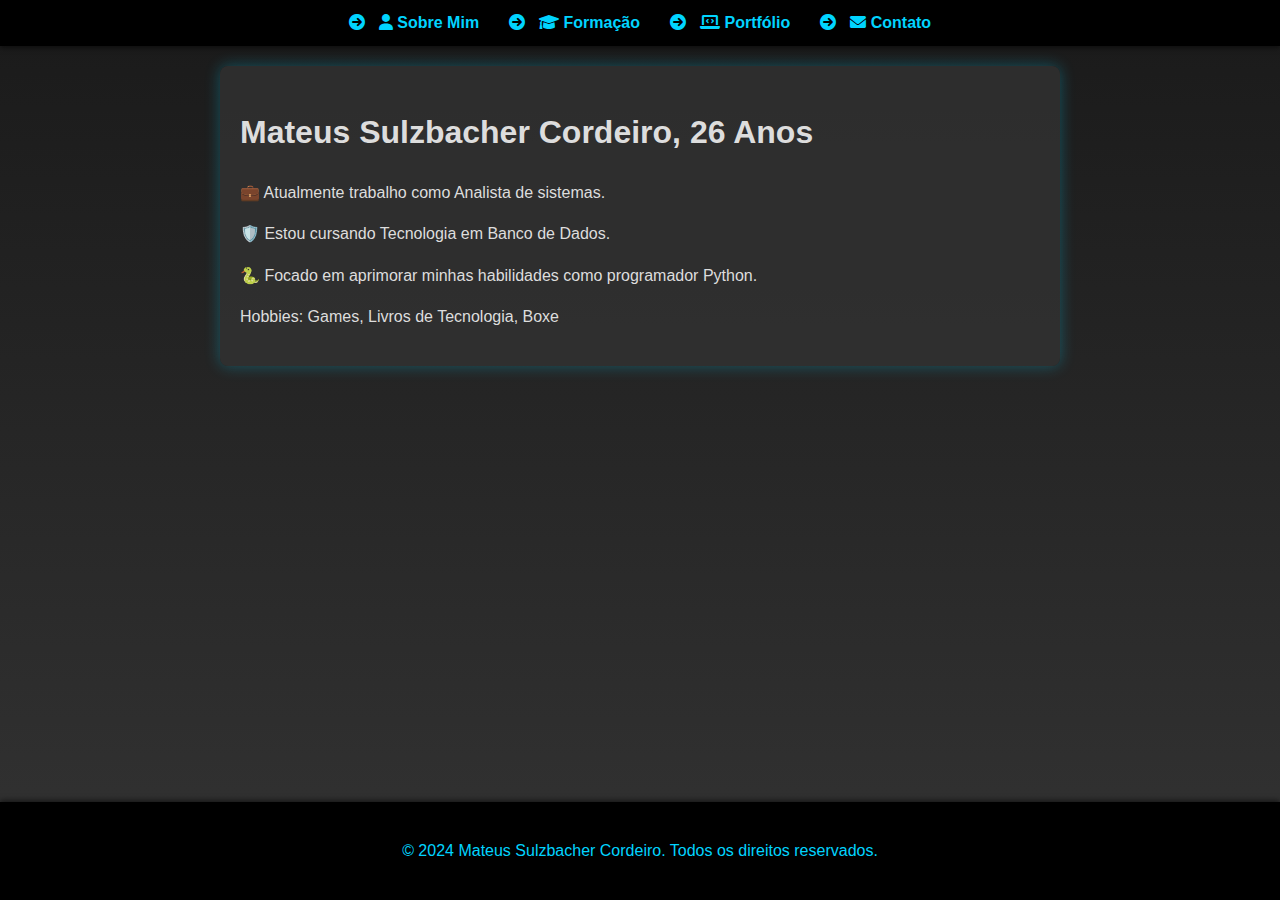
<file: index.html>
<!DOCTYPE html>
<html lang="pt-br">
  <head>
    <!-- Configuração padrão de cabeçalho -->
    <meta charset="UTF-8" />
    <meta name="viewport" content="width=device-width, initial-scale=1.0" />
    <title>Portfólio Pessoal - Sobre Mim</title>
    <!-- Importação de estilos -->
    <link rel="stylesheet" href="styles.css" />
    <!-- Importação dos ícones Font Awesome -->
    <link
      rel="stylesheet"
      href="https://cdnjs.cloudflare.com/ajax/libs/font-awesome/6.0.0-beta3/css/all.min.css"
    />
  </head>
  <body>
    <div class="content-wrapper">
      <header>
        <!-- Navegação principal do site -->
        <nav>
          <ul>
            <li>
              <!-- Link para a página "Sobre Mim" -->
              <a href="index.html"><i class="fas fa-user"></i> Sobre Mim</a>
            </li>
            <li>
              <!-- Link para a página "Formação" -->
              <a href="formacao.html"
                ><i class="fas fa-graduation-cap"></i> Formação</a
              >
            </li>
            <li>
              <!-- Link para a página "Portfólio" -->
              <a href="portfolio.html"
                ><i class="fas fa-laptop-code"></i> Portfólio</a
              >
            </li>
            <li>
              <!-- Link para a página "Contato" -->
              <a href="contato.html"><i class="fas fa-envelope"></i> Contato</a>
            </li>
          </ul>
        </nav>
      </header>

      <main>
        <!-- Seção principal com informações sobre mim -->
        <section id="sobre-mim">
          <h1>Mateus Sulzbacher Cordeiro, 26 Anos</h1>
          <!-- Parágrafos com informações pessoais e profissionais -->
          <p>💼 Atualmente trabalho como Analista de sistemas.</p>
          <p>🛡️ Estou cursando Tecnologia em Banco de Dados.</p>
          <p>
            🐍 Focado em aprimorar minhas habilidades como programador Python.
          </p>
          <p>Hobbies: Games, Livros de Tecnologia, Boxe</p>
        </section>
      </main>
    </div>

    <footer>
      <!-- Rodapé do site com informações de copyright -->
      <p>
        &copy; 2024 Mateus Sulzbacher Cordeiro. Todos os direitos reservados.
      </p>
    </footer>
  </body>
</html>
</file>
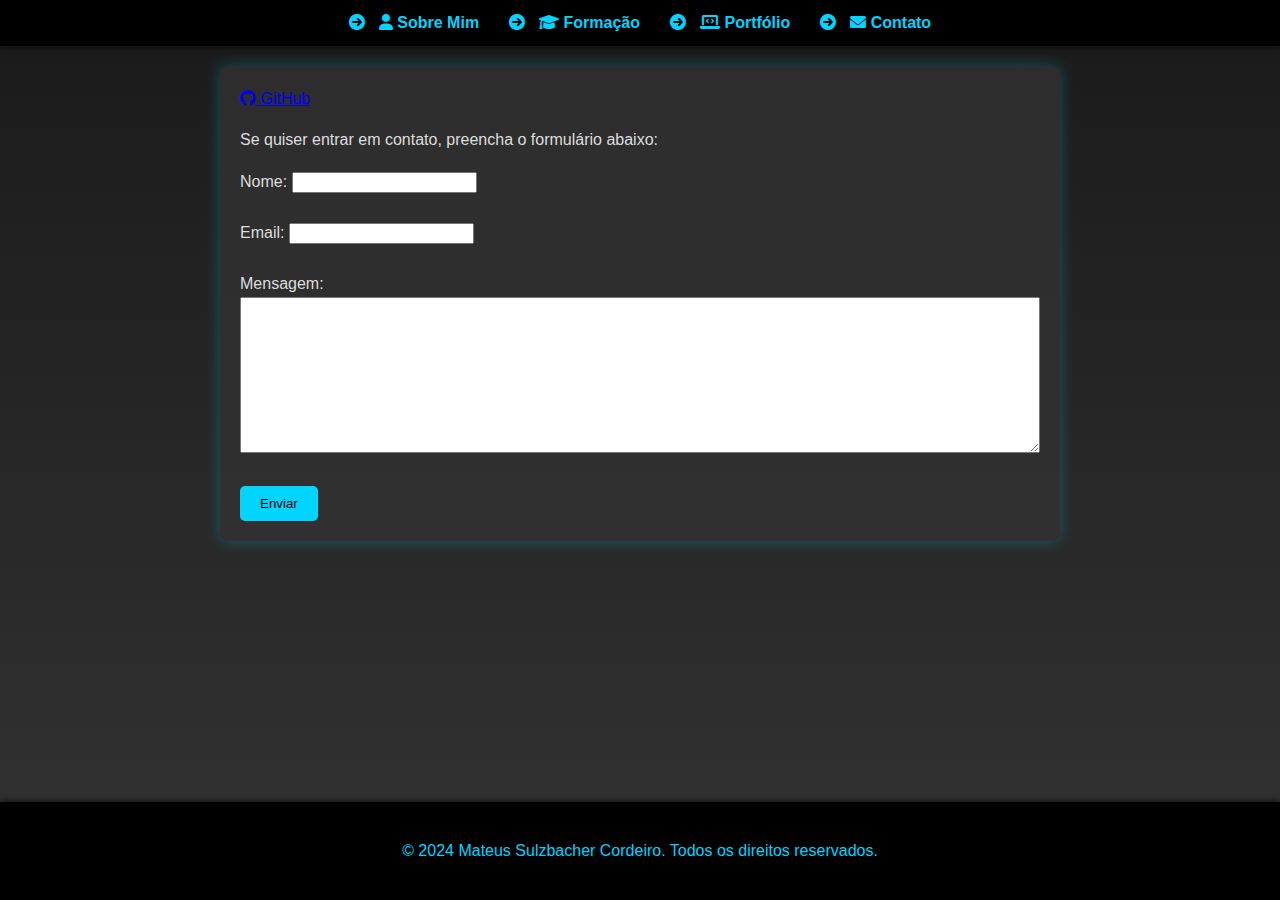
<file: contato.html>
<!DOCTYPE html>
<html lang="pt-br">
  <head>
    <!-- Configuração padrão de cabeçalho -->
    <meta charset="UTF-8" />
    <meta name="viewport" content="width=device-width, initial-scale=1.0" />
    <title>Portfólio Pessoal - Contato</title>
    <!-- Importação de estilos -->
    <link rel="stylesheet" href="styles.css" />
    <!-- Importação dos ícones Font Awesome -->
    <link
      rel="stylesheet"
      href="https://cdnjs.cloudflare.com/ajax/libs/font-awesome/6.0.0-beta3/css/all.min.css"
    />
  </head>
  <body>
    <div class="content-wrapper">
      <header>
        <!-- Navegação principal do site -->
        <nav>
          <ul>
            <li>
              <!-- Link para a página "Sobre Mim" -->
              <a href="index.html"><i class="fas fa-user"></i> Sobre Mim</a>
            </li>
            <li>
              <!-- Link para a página "Formação" -->
              <a href="formacao.html"
                ><i class="fas fa-graduation-cap"></i> Formação</a
              >
            </li>
            <li>
              <!-- Link para a página "Portfólio" -->
              <a href="portfolio.html"
                ><i class="fas fa-laptop-code"></i> Portfólio</a
              >
            </li>
            <li>
              <!-- Link para a página "Contato" -->
              <a href="contato.html"><i class="fas fa-envelope"></i> Contato</a>
            </li>
          </ul>
        </nav>
      </header>

      <main>
        <!-- Link para o perfil no GitHub -->
        <a
          href="https://github.com/MtSulzbacher"
          target="_blank"
          class="social-icon"
          ><i class="fab fa-github"></i> GitHub</a
        >
        <p>Se quiser entrar em contato, preencha o formulário abaixo:</p>
        <!-- Formulário de contato -->
        <form action="#" method="post">
          <!-- Campo de entrada para o nome -->
          <label for="nome">Nome:</label>
          <input type="text" id="nome" name="nome" required /><br /><br />

          <!-- Campo de entrada para o email -->
          <label for="email">Email:</label>
          <input type="email" id="email" name="email" required /><br /><br />

          <!-- Campo de entrada para a mensagem -->
          <label for="mensagem">Mensagem:</label><br />
          <textarea id="mensagem" name="mensagem" rows="10" required></textarea
          ><br /><br />

          <!-- Botão de envio do formulário -->
          <input type="submit" value="Enviar" />
        </form>
      </main>
    </div>

    <footer>
      <!-- Rodapé do site com informações de copyright -->
      <p>
        &copy; 2024 Mateus Sulzbacher Cordeiro. Todos os direitos reservados.
      </p>
    </footer>
  </body>
</html>
</file>
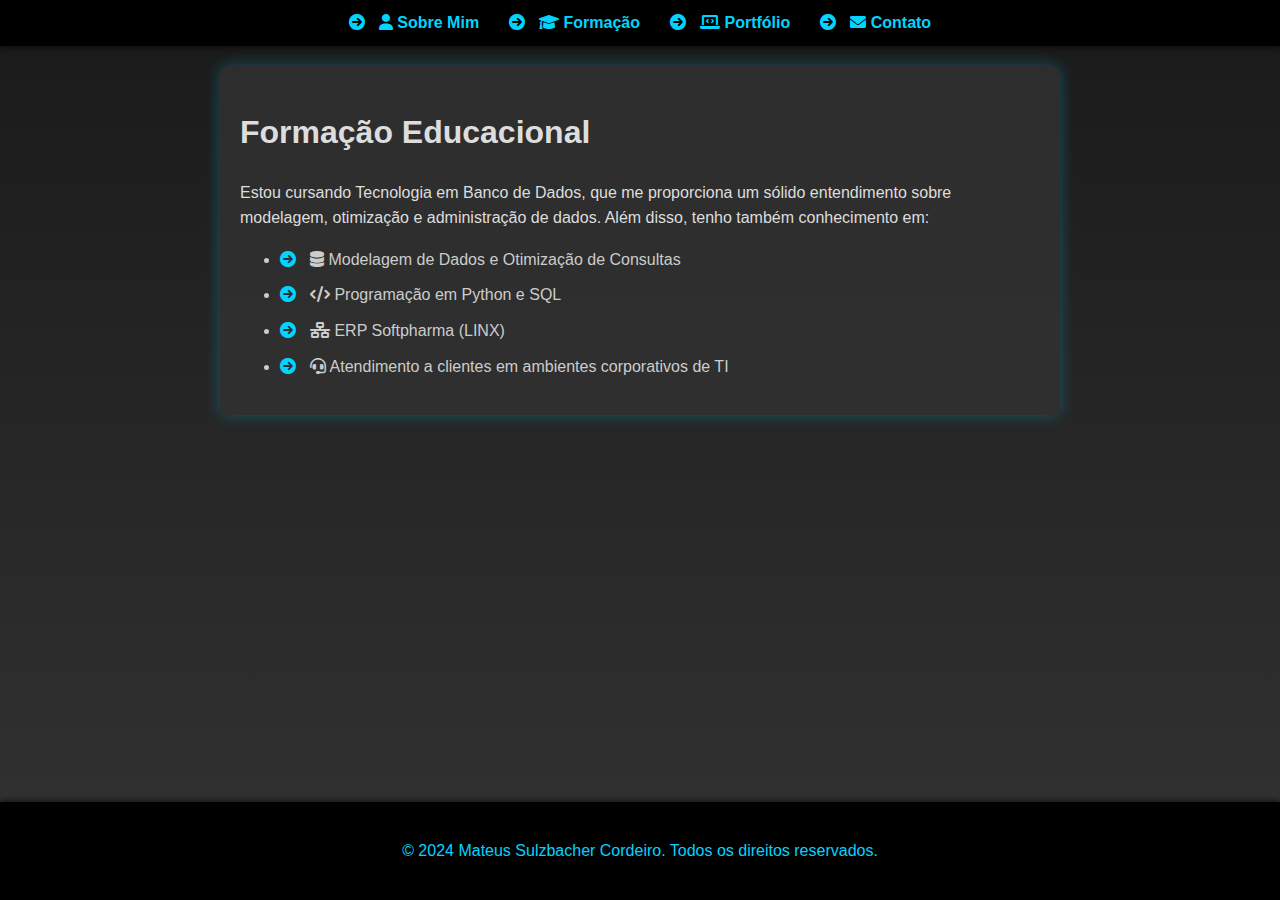
<file: formacao.html>
<!DOCTYPE html>
<html lang="pt-br">
  <head>
    <!-- Configuração padrão de cabeçalho -->
    <meta charset="UTF-8" />
    <meta name="viewport" content="width=device-width, initial-scale=1.0" />
    <title>Portfólio Pessoal - Formação</title>
    <!-- Importação de estilos -->
    <link rel="stylesheet" href="styles.css" />
    <!-- Importação dos ícones Font Awesome -->
    <link
      rel="stylesheet"
      href="https://cdnjs.cloudflare.com/ajax/libs/font-awesome/6.0.0-beta3/css/all.min.css"
    />
  </head>
  <body>
    <div class="content-wrapper">
      <header>
        <!-- Navegação principal do site -->
        <nav>
          <ul>
            <li>
              <!-- Link para a página "Sobre Mim" -->
              <a href="index.html"><i class="fas fa-user"></i> Sobre Mim</a>
            </li>
            <li>
              <!-- Link para a página "Formação" -->
              <a href="formacao.html"
                ><i class="fas fa-graduation-cap"></i> Formação</a
              >
            </li>
            <li>
              <!-- Link para a página "Portfólio" -->
              <a href="portfolio.html"
                ><i class="fas fa-laptop-code"></i> Portfólio</a
              >
            </li>
            <li>
              <!-- Link para a página "Contato" -->
              <a href="contato.html"><i class="fas fa-envelope"></i> Contato</a>
            </li>
          </ul>
        </nav>
      </header>

      <main>
        <!-- Seção com detalhes sobre minha formação educacional -->
        <section id="formacao">
          <h1>Formação Educacional</h1>
          <!-- Parágrafo descrevendo a formação em Banco de Dados -->
          <p>
            Estou cursando Tecnologia em Banco de Dados, que me proporciona um
            sólido entendimento sobre modelagem, otimização e administração de
            dados. Além disso, tenho também conhecimento em:
          </p>
          <!-- Lista com as habilidades adquiridas durante a formação -->
          <ul>
            <li>
              <i class="fas fa-database"></i> Modelagem de Dados e Otimização de
              Consultas
            </li>
            <li><i class="fas fa-code"></i> Programação em Python e SQL</li>
            <li><i class="fas fa-network-wired"></i> ERP Softpharma (LINX)</li>
            <li>
              <i class="fas fa-headset"></i> Atendimento a clientes em ambientes
              corporativos de TI
            </li>
          </ul>
        </section>
      </main>
    </div>

    <footer>
      <!-- Rodapé do site com informações de copyright -->
      <p>
        &copy; 2024 Mateus Sulzbacher Cordeiro. Todos os direitos reservados.
      </p>
    </footer>
  </body>
</html>
</file>
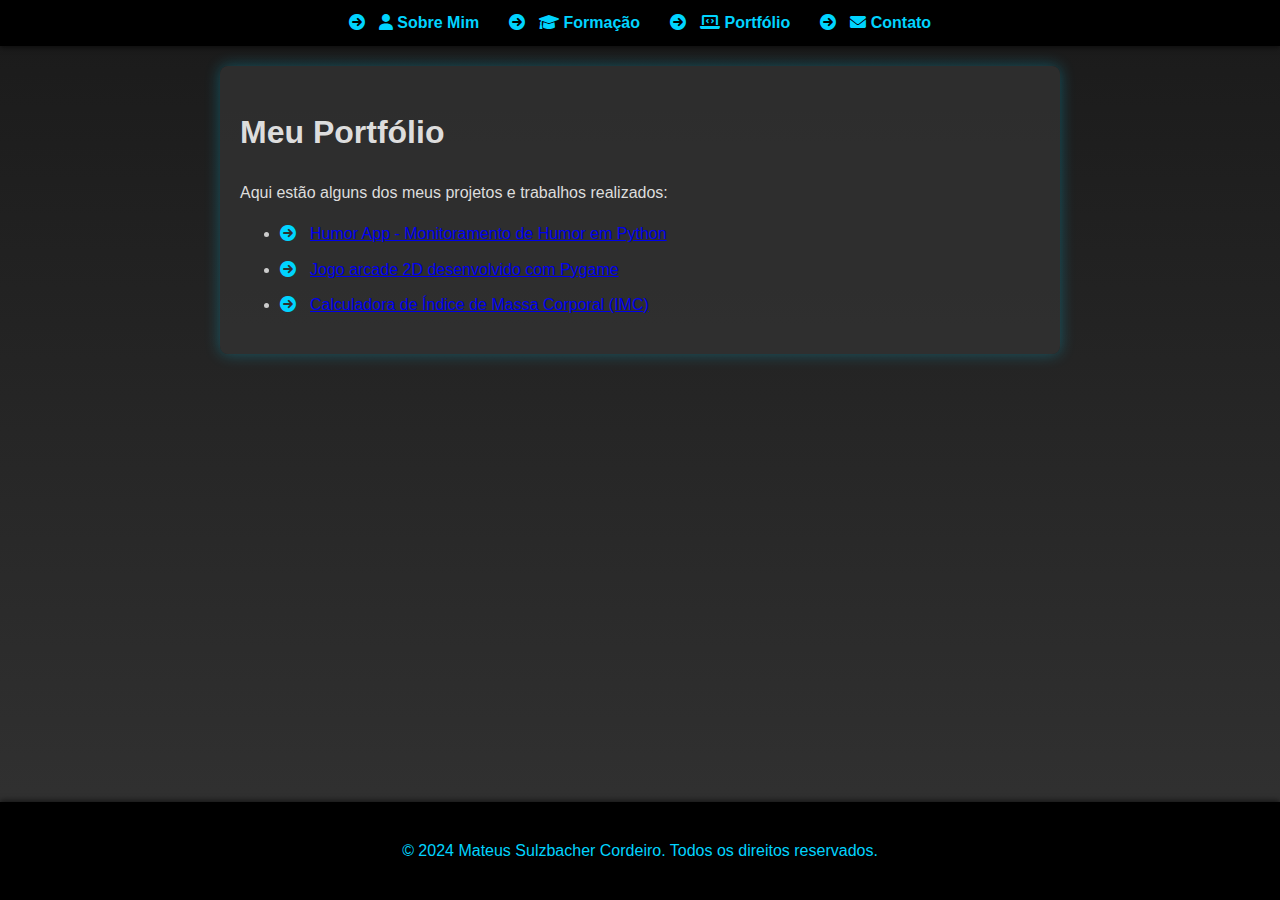
<file: portfolio.html>
<!DOCTYPE html>
<html lang="pt-br">
  <head>
    <!-- Configuração padrão de cabeçalho -->
    <meta charset="UTF-8" />
    <meta name="viewport" content="width=device-width, initial-scale=1.0" />
    <title>Portfólio Pessoal - Portfólio</title>
    <!-- Importação de estilos -->
    <link rel="stylesheet" href="styles.css" />
    <!-- Importação dos ícones Font Awesome -->
    <link
      rel="stylesheet"
      href="https://cdnjs.cloudflare.com/ajax/libs/font-awesome/6.0.0-beta3/css/all.min.css"
    />
  </head>
  <body>
    <div class="content-wrapper">
      <header>
        <!-- Navegação principal do site -->
        <nav>
          <ul>
            <li>
              <!-- Link para a página "Sobre Mim" -->
              <a href="index.html"><i class="fas fa-user"></i> Sobre Mim</a>
            </li>
            <li>
              <!-- Link para a página "Formação" -->
              <a href="formacao.html"
                ><i class="fas fa-graduation-cap"></i> Formação</a
              >
            </li>
            <li>
              <!-- Link para a página "Portfólio" -->
              <a href="portfolio.html"
                ><i class="fas fa-laptop-code"></i> Portfólio</a
              >
            </li>
            <li>
              <!-- Link para a página "Contato" -->
              <a href="contato.html"><i class="fas fa-envelope"></i> Contato</a>
            </li>
          </ul>
        </nav>
      </header>

      <main>
        <!-- Seção com informações sobre projetos e trabalhos realizados -->
        <section id="portfolio">
          <h1>Meu Portfólio</h1>
          <p>Aqui estão alguns dos meus projetos e trabalhos realizados:</p>
          <ul>
            <li>
              <!-- Link para o projeto "Humor App" no GitHub -->
              <a
                href="https://github.com/MtSulzbacher/Humor-App"
                target="_blank"
                >Humor App - Monitoramento de Humor em Python</a
              >
            </li>
            <li>
              <!-- Link para o jogo "MountainShooter" no GitHub -->
              <a
                href="https://github.com/MtSulzbacher/MountainShooter-final"
                target="_blank"
                >Jogo arcade 2D desenvolvido com Pygame</a
              >
            </li>
            <li>
              <!-- Link para o projeto "Calculadora de IMC" no GitHub -->
              <a
                href="https://github.com/MtSulzbacher/BMI_Calculator"
                target="_blank"
                >Calculadora de Índice de Massa Corporal (IMC)</a
              >
            </li>
          </ul>
        </section>
      </main>
    </div>

    <footer>
      <!-- Rodapé do site com informações de copyright -->
      <p>
        &copy; 2024 Mateus Sulzbacher Cordeiro. Todos os direitos reservados.
      </p>
    </footer>
  </body>
</html>
</file>
<file: styles.css>
/* Estilo para o elemento html e body para garantir que ocupem 100% da altura da janela */
html,
body {
  height: 100%;
  margin: 0;
  padding: 0;
}

/* Estilo geral do corpo da página */
body {
  font-family: Arial, sans-serif;
  line-height: 1.6;
  background: linear-gradient(to bottom, #1a1a1a, #333);
  color: #ddd;
  display: flex;
  flex-direction: column;
}

/* Wrapper de conteúdo para manter o conteúdo principal no centro da página */
.content-wrapper {
  flex: 1;
}

/* Estilo do cabeçalho */
header {
  background: #000;
  color: #fff;
  padding: 10px 0;
  box-shadow: 0 2px 5px rgba(0, 0, 0, 0.5);
}

/* Lista de navegação no cabeçalho */
nav ul {
  list-style: none;
  display: flex;
  justify-content: center;
  margin: 0;
  padding: 0;
}

/* Estilo dos itens da lista de navegação */
nav ul li {
  margin: 0 15px;
}

/* Estilo dos links de navegação */
nav ul li a {
  color: #00d4ff;
  text-decoration: none;
  font-weight: bold;
  transition: color 0.3s;
}

/* Efeito ao passar o mouse sobre os links de navegação */
nav ul li a:hover {
  color: #fff;
  text-shadow: 0 0 5px #00d4ff;
}

/* Estilo principal da seção de conteúdo */
main {
  padding: 20px;
  max-width: 800px;
  margin: 20px auto;
  background: rgba(50, 50, 50, 0.8);
  border-radius: 8px;
  box-shadow: 0 0 15px rgba(0, 212, 255, 0.3);
}

/* Estilo do rodapé */
footer {
  text-align: center;
  padding: 20px;
  background: #000;
  color: #00d4ff;
  box-shadow: 0 -2px 5px rgba(0, 0, 0, 0.5);
}

/* Animações ao passar o mouse nos links de navegação */
nav ul li a:hover {
  color: #fff;
  text-shadow: 0 0 10px #00d4ff, 0 0 20px #00d4ff;
}

/* Estilo dos botões de envio */
input[type="submit"] {
  background: #00d4ff;
  border: none;
  color: #000;
  padding: 10px 20px;
  cursor: pointer;
  border-radius: 5px;
  transition: background 0.3s, transform 0.3s;
}

/* Efeito ao passar o mouse sobre os botões de envio */
input[type="submit"]:hover {
  background: #0088cc;
  transform: scale(1.05);
}

/* Estilo dos ícones das listas nas páginas de formação e portfólio */
ul li {
  position: relative;
  padding-left: 30px;
  margin-bottom: 10px;
  color: #ccc;
}

/* Estilo do ícone antes dos itens da lista */
ul li::before {
  content: "\f0a9";
  font-family: "Font Awesome 5 Free";
  position: absolute;
  left: 0;
  color: #00d4ff;
  font-weight: 900;
}

/* Ajuste do campo de mensagem no formulário de contato */
textarea {
  width: 100%;
  max-width: 100%;
  box-sizing: border-box;
}
</file>
